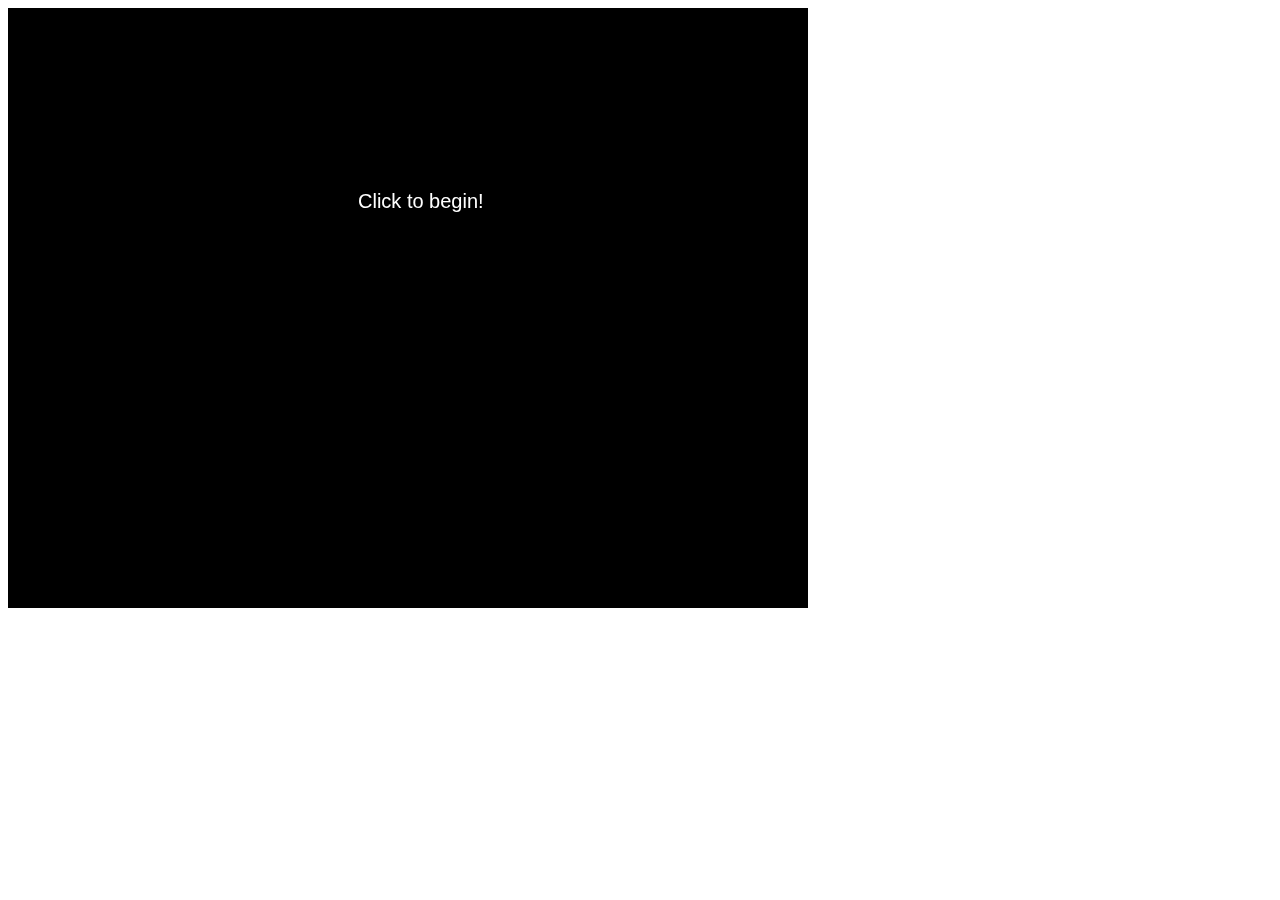
<file: game.html>
<!doctype html>
<html>
<canvas id="gameCanvas" width="800" height="600"></canvas>

<style>
</style>

<script>
var canvas;
var canvasContext;
var ballX = 800/2;
var ballY = 600/2;
var ballXChange = 10;
var ballYChange = 10;
var ballRadius = 10;
var paddleX = 0;
var paddleY = 400;
var computerY = 400;
const PADDLE_HEIGHT = 100;
const PADDLE_THICKNESS = 10;
var winScreen = false;
var startScreen = true;
var playerScore = 0;
var computerScore = 0;
var collisionCount = 0;
const WINNING_SCORE = 3;
var winner = 'Player';

function calculateMousePos(evt){
    var rect = canvas.getBoundingClientRect();
    var root = document.documentElement;
    var mouseX = evt.clientX - rect.left - root.scrollLeft;
    var mouseY = evt.clientY - rect.top - root.scrollTop;
    return{
        x:mouseX,
        y:mouseY
    };
}

window.onload = function(){
    canvas = document.getElementById('gameCanvas');
    canvasContext = canvas.getContext('2d');
    var framesPerSecond = 30;
    setInterval(callEverything, 1000/framesPerSecond);

    canvas.addEventListener('click',
        function(evt){
            if(startScreen){
              startScreen = false;
              console.log('Click');
            }
            if(winScreen){
                playerScore = 0;
                computerScore = 0;
                winScreen = false;
                console.log('Click');
            }
        });
    canvas.addEventListener('mousemove',
        function(evt){
            var mousePos = calculateMousePos(evt);
            paddleY = mousePos.y - (PADDLE_HEIGHT/2);
        });
};

function computerMove(){
    var computerYCenter = computerY + PADDLE_HEIGHT/2;
    if(computerYCenter < ballY - 20){
        computerY += 10;
    } else if(computerYCenter > ballY + 20){
        computerY -= 10;
    }
}

function moveEverything(){
    ballX += ballXChange;
    ballY += ballYChange;
    collisionDetection();
    computerMove();
}

function collisionDetection(){
    if(ballY > canvas.height - ballRadius || ballY < 0 + ballRadius){
        ballYChange = -ballYChange;
    }
    if(ballY > paddleY - ballRadius && ballY < paddleY + PADDLE_HEIGHT + ballRadius){
        if(ballX < PADDLE_THICKNESS + ballRadius){
            ballXChange = -ballXChange;

            var deltaY = ballY - (paddleY+PADDLE_HEIGHT/2);
            ballYChange = deltaY * 0.4;
            console.log('Collision');
            collisionCount++;
        }
    }
    if(ballY > computerY - ballRadius && ballY < computerY + PADDLE_HEIGHT + ballRadius){
        if(ballX > canvas.width - PADDLE_THICKNESS - ballRadius){
            ballXChange = -ballXChange;
            console.log('Computer collision');

            var deltaY = ballY - (computerY+PADDLE_HEIGHT/2);
            ballYChange = deltaY * 0.4;
            collisionCount++;
        }
    }
    if(ballX < 0 + ballRadius){
        computerScore++;
        ballReset();
    }
    if(ballX > canvas.width - ballRadius){
        playerScore++;
        ballReset();
    }
}

function ballReset(){
    ballX = canvas.width/2;
    ballY = canvas.height/2;
    ballXChange = -ballXChange;
    if(ballYChange > 0){
      ballYChange = -10;
    }
    else if (ballYChange < 0){
      ballYChange = 10;
    }
    collisionCount = 0;
    computerY = (canvas.height-PADDLE_HEIGHT)/2;
    scoreKeeper();
}

function scoreKeeper(){
    if(playerScore >= WINNING_SCORE){
        winScreen = true;
        winner = 'Player';
    }
    if(computerScore >= WINNING_SCORE){
        winScreen = true;
        winner = 'Computer';
    }
}

function displayStartScreen(){
    drawRect(0, 0, canvas.width, canvas.height, 'black');
    canvasContext.font = "20px Arial";
    canvasContext.fillStyle = 'white';
    canvasContext.fillText("Click to begin!", 350, 200);
}

function displayWinScreen(){
    drawRect(0, 0, canvas.width, canvas.height, 'black');
    canvasContext.fillStyle = 'white';
    canvasContext.fillText(winner + " wins!", 350, 200);
    canvasContext.fillText("Click to continue...", 350, 500);
}

function drawNet(){
    for(var i = 0; i < canvas.height; i += 40){
        drawRect(canvas.width/2-1, i, 2, 20, 'white');
    }
}
function drawEverything(){
    drawRect(0, 0, canvas.width, canvas.height, 'black');
    drawBall(ballX, ballY, ballRadius, 'white');
    drawRect(paddleX, paddleY, PADDLE_THICKNESS, PADDLE_HEIGHT, 'white');
    drawRect(canvas.width, computerY, -PADDLE_THICKNESS, PADDLE_HEIGHT, 'white');
    drawText();
    drawNet();
}

function drawText(){
    canvasContext.font = "20px Arial";
    canvasContext.fillText("Player Score: " + playerScore, 120, 100);
    canvasContext.fillText("Computer Score: " + computerScore, canvas.width-270, 100);
}

function callEverything(){
    if(startScreen){
      displayStartScreen();
      return;
    }
    if(winScreen){
        displayWinScreen();
        return;
    }
    moveEverything();
    drawEverything();
}

function drawRect(leftX, topY, width, height, drawColor){
    canvasContext.fillStyle = drawColor;
    canvasContext.fillRect(leftX, topY, width, height);
}

function drawBall(centreX, centreY, radius, ballColor){
    canvasContext.fillStyle = ballColor;
    canvasContext.beginPath();
    canvasContext.arc(centreX, centreY, radius, 0, Math.PI*2, true);
    canvasContext.fill();
}

</script>
</html>
</file>
